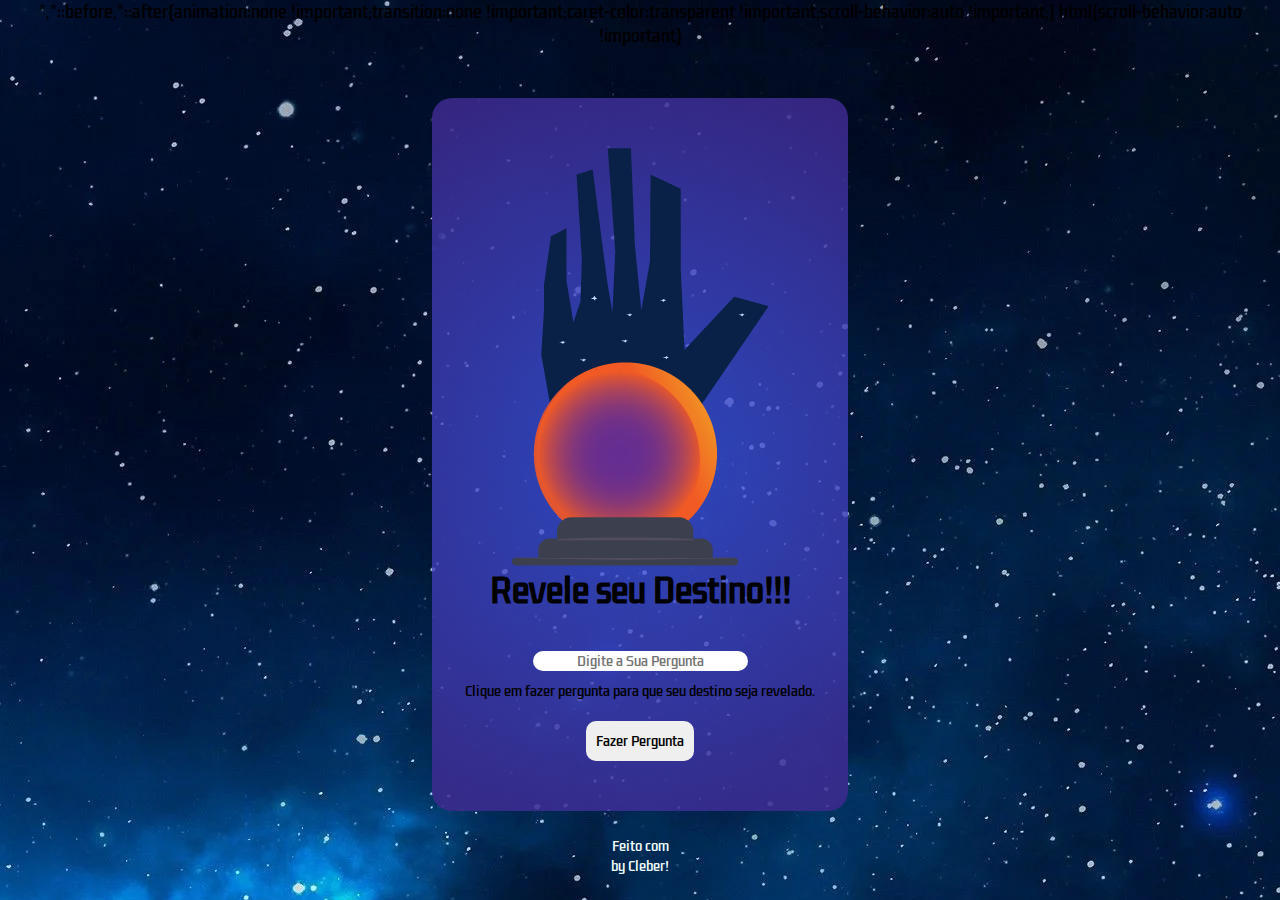
<file: index.html>
<!DOCTYPE html>
<html lang="en">
<head>
    <link rel="stylesheet" href="https://unicons.iconscout.com/release/v4.0.0/css/line.css">
    <meta charset="UTF-8">
    <meta http-equiv="X-UA-Compatible" content="IE=edge">
    <meta name="viewport" content="width=device-width, initial-scale=1.0">
    <link rel="stylesheet" href="/style/index.css">
    <script type="text/javascript" src="/index.js"></script>
</head>
<body>
    <section class="container">
        <img src="/Ativo 2.png" class="margin__butom" alt="">

        <h1>Revele seu Destino!!!</h1>

        <div id="result__question"></div>

        <input type="text" placeholder="Digite a Sua Pergunta"/>

        <p class="clique__aqui__text">Clique em fazer pergunta para que seu destino seja revelado.</p>

        <input type="button" value="Fazer Pergunta" class="btn" id="resultQuestion" onclick="resultQuestion();">
        
    </section>
    <footer class="footer__container">
        <p>Feito com <i class="uil uil-heart-alt" alt="Amor"></i> by Cleber!</p>
    </footer>
</body>
</html>
</file>
<file: style/index.css>
@import url('https://fonts.googleapis.com/css2?family=Kdam+Thmor+Pro&display=swap');

*{
    text-align: center;
    font-family: 'Kdam Thmor Pro', sans-serif;
    padding: 0;
    margin: 0;
    display: flex;
    flex-direction: column;
}

body {
    background-image: url("/thumb-1920-1014821.png");
    background-repeat: none;
    align-items: center;
}

.main__image {
    size: 10px;
}

.container {
    padding-right: 1rem;
    padding-left: 1rem;
    margin-top: 50px;
    background: rgb(63,94,251);
    background: radial-gradient(circle, rgba(63,94,251,0.6951155462184874) 0%, rgba(61,40,139,0.8715861344537815) 100%);
    height: 70%;
    width: 30%;
    justify-content: space-around;
    padding-top: 50px;
    padding-bottom: 50px;
    align-items: center;
    border-radius: 20px;
}

input{
    text-align: center;
    border-radius: 10px;
    border-style: none;
}

.btn:hover{
    transition: .5s;
    background-color:rgb(102, 46, 139);
}

#result__question{
    margin-bottom: 10px;
}

.btn{
    border-radius: 10px;
    font-size: .8rem;
    padding: 10px;
    border-style: none;
}

h1{
    margin-bottom: 25px;
}

.clique__aqui__text {
    margin-top: 10px;
    margin-bottom: 20px;
    text-align: center;
    font-size: .8rem;
}

.footer__container {
    color: azure;
    margin-top: 25px;
    font-size: .8rem;
    padding-bottom: 10px;
    bottom: 0;
    text-align: center;
}

.uil-heart-alt {
    color: red;
}

.uil-heart-alt:hover {
    color:cyan;
    transition: .8s;
}
</file>
